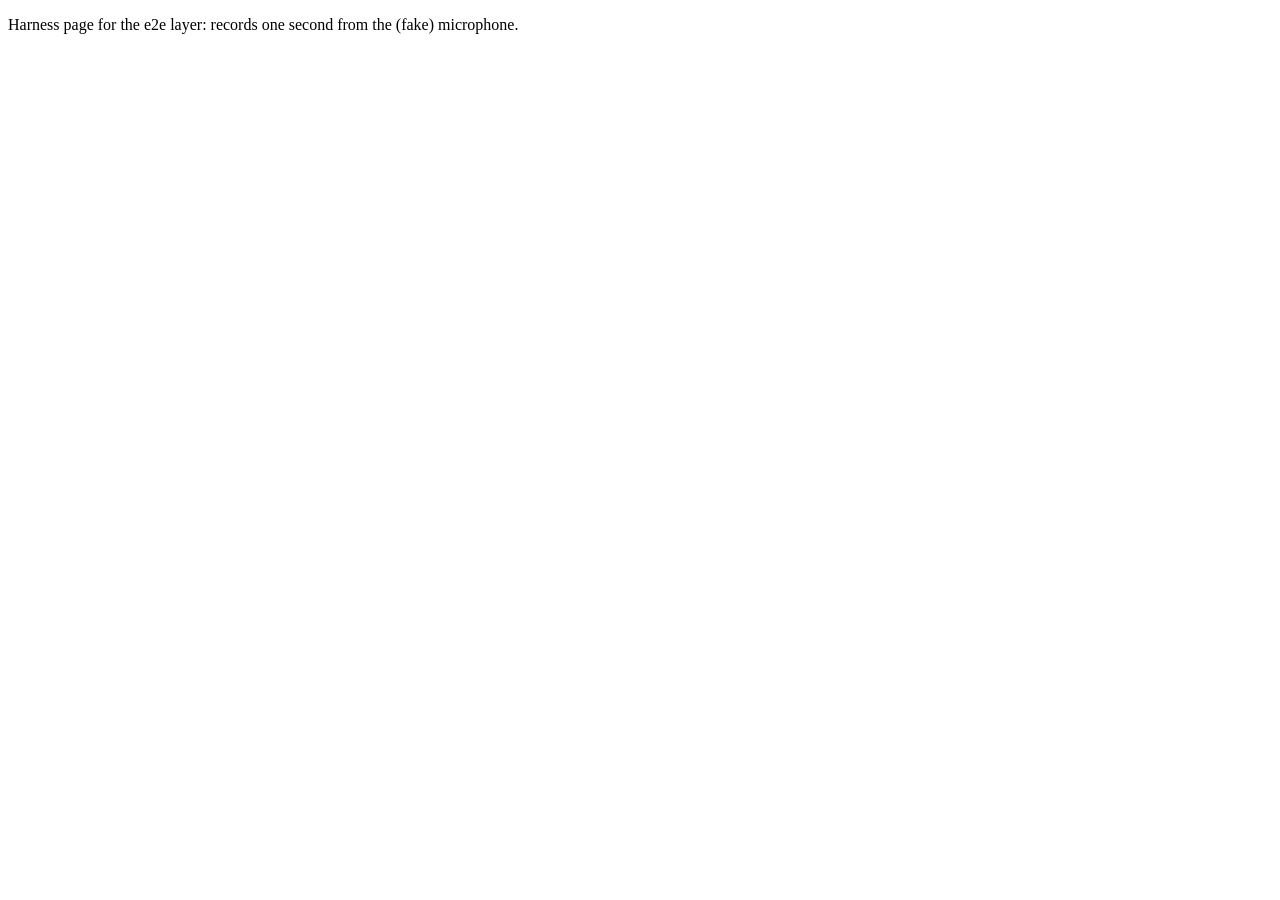
<file: tests/e2e/pages/mic.html>
<!doctype html>
<html lang="bg">
<head><meta charset="utf-8"><title>e2e mic harness</title></head>
<body>
<p>Harness page for the e2e layer: records one second from the (fake) microphone.</p>
<script>
  // Called by tests/e2e/test_browser_harness.py through playwright-cli eval.
  window.recordOneSecond = async () => {
    const stream = await navigator.mediaDevices.getUserMedia({ audio: true });
    const track = stream.getAudioTracks()[0];
    const rec = new MediaRecorder(stream);
    const chunks = [];
    rec.ondataavailable = (e) => chunks.push(e.data);
    const stopped = new Promise((resolve) => (rec.onstop = resolve));
    rec.start();
    await new Promise((r) => setTimeout(r, 1000));
    rec.stop();
    await stopped;
    track.stop();
    const blob = new Blob(chunks, { type: rec.mimeType });
    return { label: track.label, mime: rec.mimeType, bytes: blob.size, secure: window.isSecureContext };
  };
</script>
</body>
</html>
</file>
